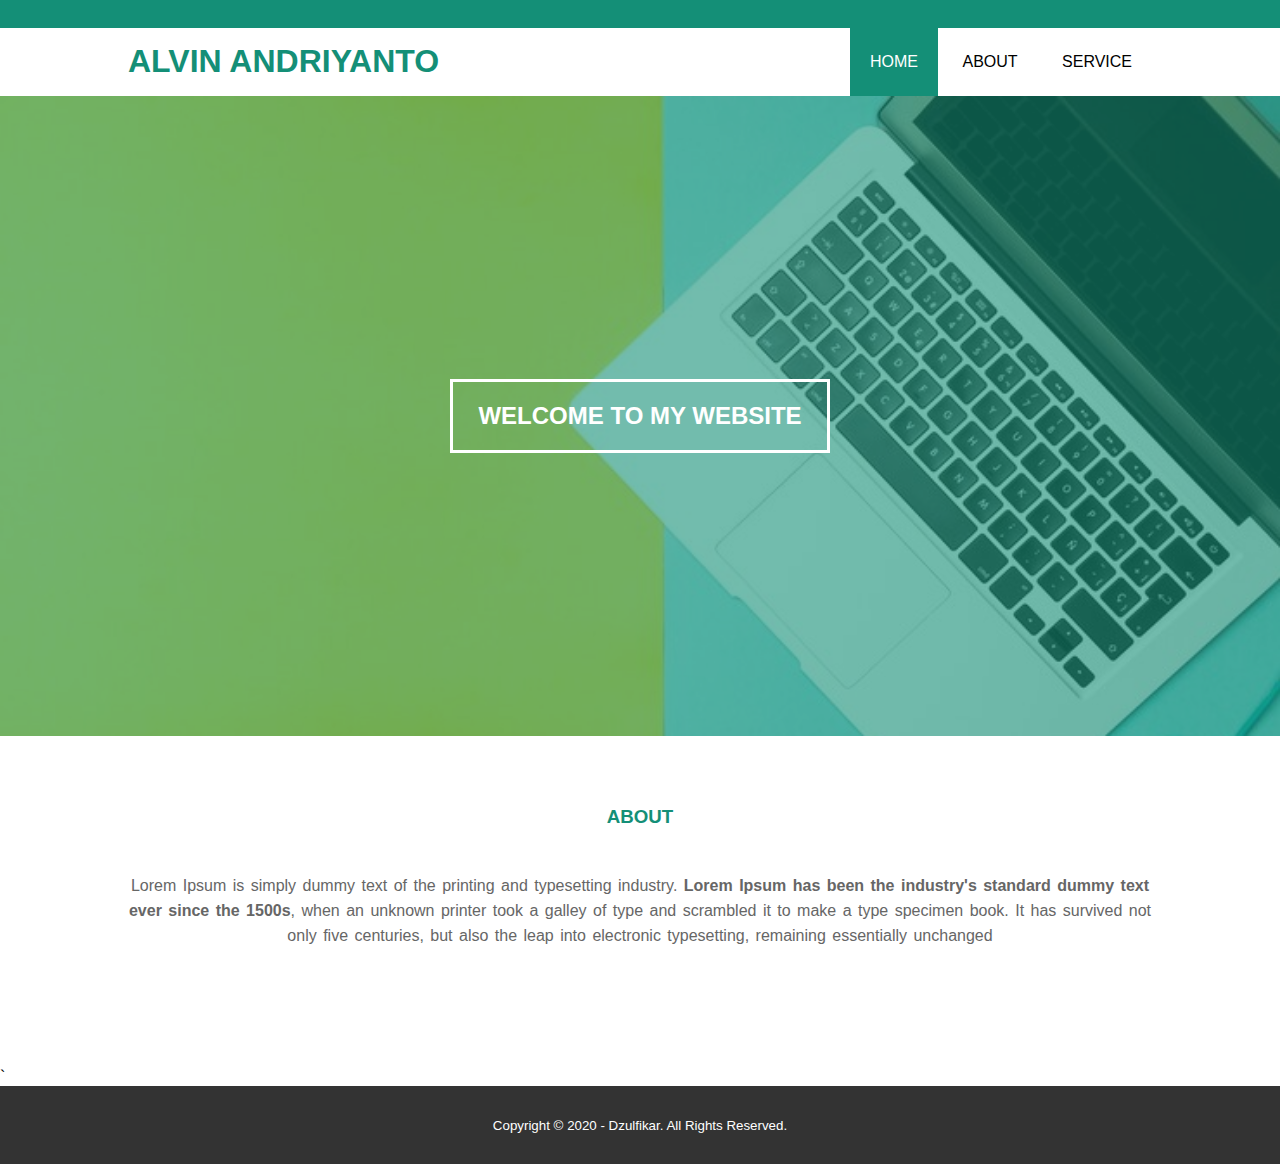
<file: index.html>
<!DOCTYPE html>
<html>
<head>
	<meta charset="utf-8">
	<meta name="viewport" content="width=device-width, initial-scale=1">
	<title>ALVIN ANDRIYANTO</title>
	<link rel="stylesheet" type="text/css" href="style.css"
	<link rel="stylesheet" type="text/css" href="https://cdnjs.cloudflare.com/ajax/libs/font-awesome/5.13.0/css/all.min.css">
	<script src="https://code.jquery.com/jquery-3.5.1.min.js" integrity="sha256-9/aliU8dGd2tb6OSsuzixeV4y/faTqgFtohetphbbj0=" crossorigin="anonymous"></script>
</head>
<body>
	<!-- loader -->
	<div class="bg-loader">
		<div class="loader"></div>
	</div>

	<!-- header -->
	<div class="medsos">
		<div class="container">
			<ul>
				<li><a href="#"><i class="fab fa-facebook"></i></a></li>
				<li><a href="#"><i class="fab fa-youtube"></i></a></li>
				<li><a href="#"><i class="fab fa-twitter"></i></a></li>
			</ul>
		</div>
	</div>
	<header>
		<div class="container">
			<h1><a href="index.html">ALVIN ANDRIYANTO</a></h1>
			<ul>
				<li class="active"><a href="index.html">HOME</a></li>
				<li><a href="about.html">ABOUT</a></li>
				<li><a href="service.html">SERVICE</a></li>
			</ul>
		</div>
	</header>

	<!-- banner -->
	<section class="banner">
		<h2>WELCOME TO MY WEBSITE</h2>
	</section>

	<!-- about -->
	<section class="about">
		<div class="container">
			<h3>ABOUT</h3>
			<p>Lorem Ipsum is simply dummy text of the printing and typesetting industry. <strong>Lorem Ipsum has been the industry's standard dummy text ever since the 1500s</strong>, when an unknown printer took a galley of type and scrambled it to make a type specimen book. It has survived not only five centuries, but also the leap into electronic typesetting, remaining essentially unchanged</p>
		</div>
	</section>`
	<!-- footer -->
	<footer>
		<div class="container">
			<small>Copyright &copy; 2020 - Dzulfikar. All Rights Reserved.</small>
		</div>
	</footer>


	<script type="text/javascript">
		$(document).ready(function(){
			$(".bg-loader").hide();
		})
	</script>
</body>
</html>
</file>
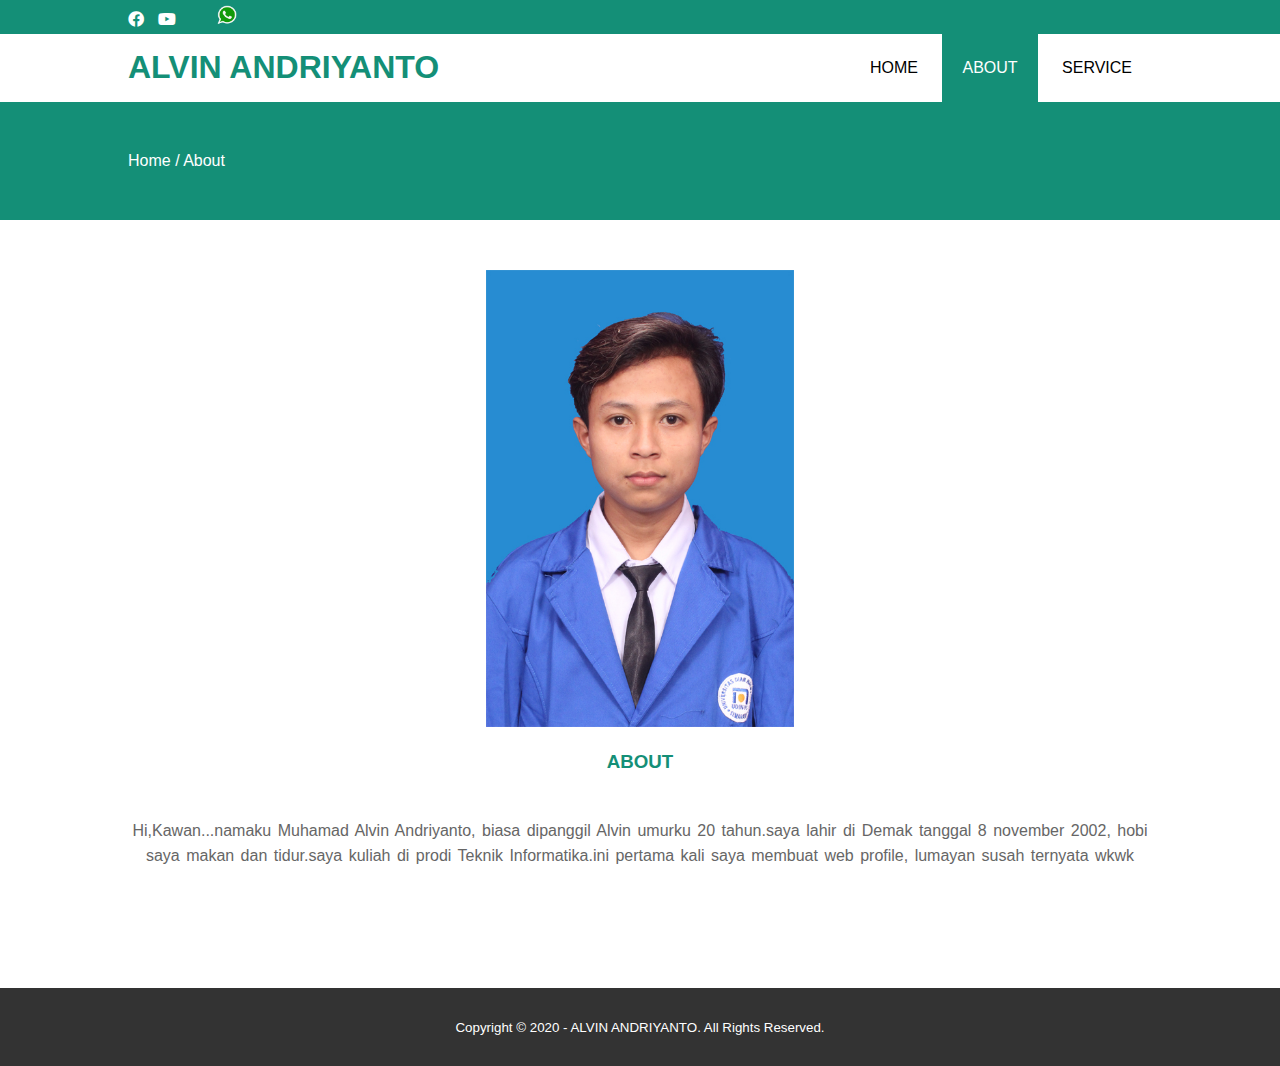
<file: about.html>
<!DOCTYPE html>
<html>
<head>
	<meta charset="utf-8">
	<meta name="viewport" content="width=device-width, initial-scale=1">
	<title>AlVIN ANDRIYANTO</title>
	<link rel="stylesheet" type="text/css" href="style.css">
	<link rel="stylesheet" type="text/css" href="https://cdnjs.cloudflare.com/ajax/libs/font-awesome/5.13.0/css/all.min.css">
	<script src="https://code.jquery.com/jquery-3.5.1.min.js" integrity="sha256-9/aliU8dGd2tb6OSsuzixeV4y/faTqgFtohetphbbj0=" crossorigin="anonymous"></script>
</head>
<body>
	<!-- loader -->
	<div class="bg-loader">
		<div class="loader"></div>
	</div>

	<!-- header -->
	<div class="medsos">
		<div class="container">
			<ul>
				<li><a href="https://www.facebook.com/alvin.andrianto.54/"><i class="fab fa-facebook"></i></a></li>
				<li><a href="https://www.youtube.com/channel/UCShD8J-gfa_V0nmEcTsAK6A"><i class="fab fa-youtube"></i></a></li>
				<li><a href="https://www.instagram.com/vien_tod/"><i class="fa-brands fa-instagram"></i></i></a></li>
				<li><a href="https://wa.me/6285770300030"><img src="waaa.png" weidht="20" height="20"></li> </a>

			</ul>
		</div>
	</div>
	<header>
		<div class="container">
			<h1><a href="index.html">ALVIN ANDRIYANTO</a></h1>
			<ul>
				<li><a href="index.html">HOME</a></li>
				<li class="active"><a href="about.html">ABOUT</a></li>
				<li><a href="service.html">SERVICE</a></li>
			</ul>
		</div>
	</header>

	<!-- label -->
	<section class="label">
		<div class="container">
			<p>Home / About</p>
		</div>
	</section>

	<!-- about -->
	<section class="about">
		<div class="container">
			<center><img src="Alfin Andriyanto Sabetan 46 ud_055504.jpg" width="30%"></center>
			<h3>ABOUT</h3>
			<p>Hi,Kawan...namaku Muhamad Alvin Andriyanto, biasa dipanggil Alvin umurku 20 tahun.saya lahir di Demak tanggal 8 november 2002, hobi saya makan dan tidur.saya kuliah di <strong Universitas  Dian Nuswantoro</strong> 
			</strong> prodi Teknik Informatika.ini pertama kali saya membuat web profile, lumayan susah ternyata wkwk</p>
		</div>
	</section>

	<!-- footer -->
	<footer>
		<div class="container">
			<small>Copyright &copy; 2020 - ALVIN ANDRIYANTO. All Rights Reserved.</small>
		</div>
	</footer>


	<script type="text/javascript">
		$(document).ready(function(){
			$(".bg-loader").hide();
		})
	</script>
</body>
</html>
</file>
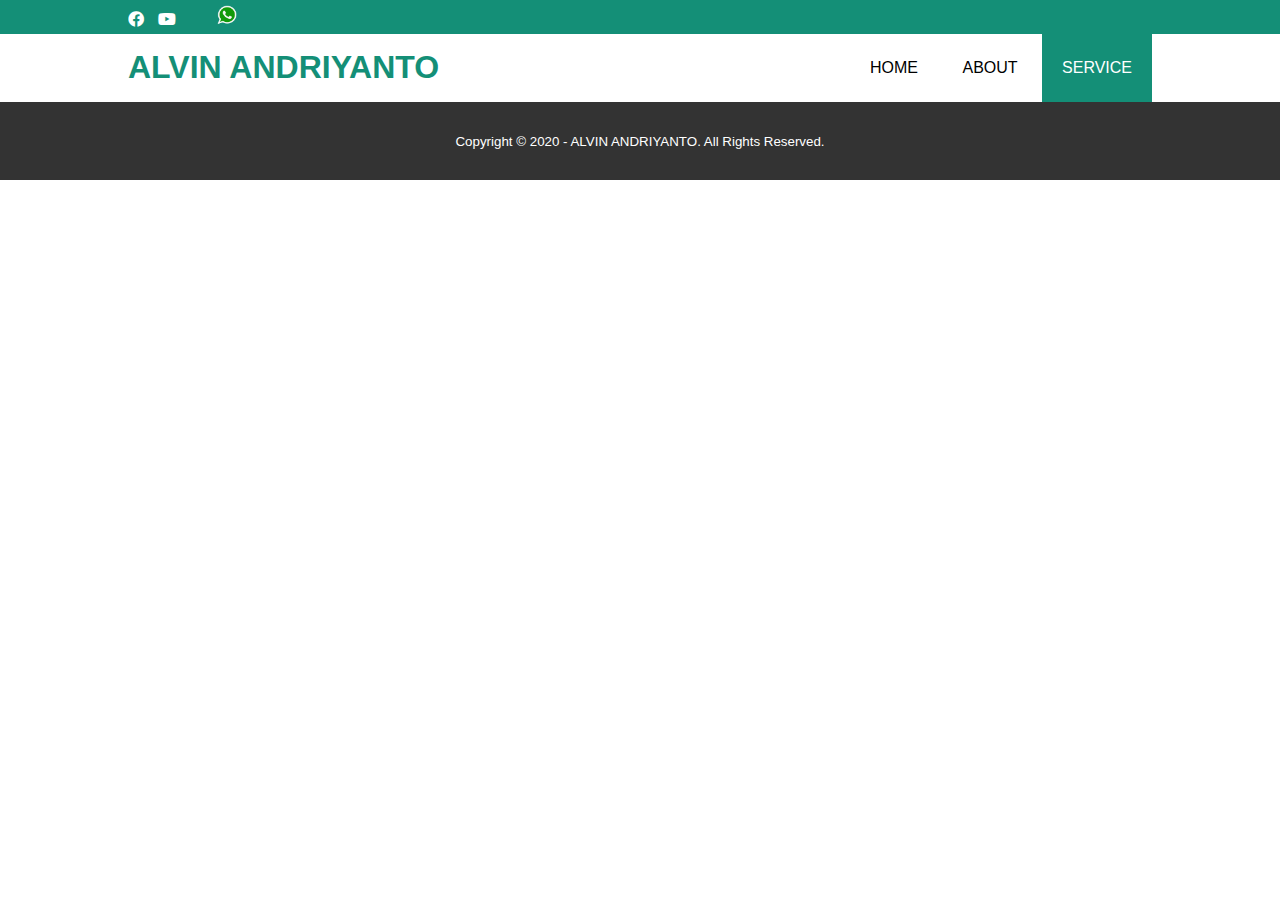
<file: service.html>
<!DOCTYPE html>
<html>
<head>
	<meta charset="utf-8">
	<meta name="viewport" content="width=device-width, initial-scale=1">
	<title>ALVIN ANDRIYANTO</title>
	<link rel="stylesheet" type="text/css" href="style.css">
	<link rel="stylesheet" type="text/css" href="https://cdnjs.cloudflare.com/ajax/libs/font-awesome/5.13.0/css/all.min.css">
	<script src="https://code.jquery.com/jquery-3.5.1.min.js" integrity="sha256-9/aliU8dGd2tb6OSsuzixeV4y/faTqgFtohetphbbj0=" crossorigin="anonymous"></script>
</head>
<body>
	<!-- loader -->
	<div class="bg-loader">
		<div class="loader"></div>
	</div>

	<!-- header -->
	<div class="medsos">
		<div class="container">
			<ul>
				<li><a href="https://www.facebook.com/alvin.andrianto.54/"><i class="fab fa-facebook"></i></a></li>
				<li><a href="https://www.youtube.com/channel/UCShD8J-gfa_V0nmEcTsAK6A"><i class="fab fa-youtube"></i></a></li>
				<li><a href="https://www.instagram.com/vien_tod/"><i class="fa-brands fa-instagram"></i></i></a></li>
				<li><a href="https://wa.me/6285770300030"><img src="waaa.png" weidht="20" height="20"></li> </a>

			</ul>
		</div>
	</div>
	<header>
		<div class="container">
			<h1><a href="index.html">ALVIN ANDRIYANTO</a></h1>
			<ul>
				<li><a href="index.html">HOME</a></li>
				<li><a href="about.html">ABOUT</a></li>
				<li class="active"><a href="service.html">SERVICE</a></li>
			</ul>
		</div>
	</header>

	<!-- footer -->
	<footer>
		<div class="container">
			<small>Copyright &copy; 2020 - ALVIN ANDRIYANTO. All Rights Reserved.</small>
		</div>
	</footer>


	<script type="text/javascript">
		$(document).ready(function(){
			$(".bg-loader").hide();
		})
	</script>
</body>
</html>
</file>
<file: style.css>
* {
	padding:0;
	margin:0;
	font-family: sans-serif;
}
a {
	color: inherit;
	text-decoration: none;
}
.medsos {
	padding:5px 0;
	background-color: #148F77;
}
.medsos ul li {
	display: inline-block;
	color: #fff;
	margin-right: 10px;
}
.container {
	width:80%;
	margin:0 auto;
}
.container:after {
	content:'';
	display: block;
	clear: both;
}
header h1 {
	float: left;
	padding:15px 0;
	color: #148F77;
}
header ul {
	float: right;
}
header ul li {
	display: inline-block;
}
header ul li a {
	padding:25px 20px;
	display: inline-block;
}
header ul li a:hover {
	background-color: #148F77;
	color: #fff;
}
.active {
	background-color: #148F77;
	color: #fff;
}
.banner {
	height: 60vh;
	background-image: url('top-view-laptop-with-colourful-background_23-2148226881.jpg');
	background-size: cover;
	position: relative;
	display: flex;
	justify-content: center;
	align-items: center;
}
.banner:after {
	content:'';
	display: block;
	position: absolute;
	top: 0;
	left: 0;
	right: 0;
	bottom: 0;
	background-color: rgba(20, 143, 119, .6);
}
.banner h2 {
	color: #fff;
	z-index: 1;
	padding: 20px 25px;
	border:3px solid #fff;
}
section {
	padding:50px 0;
}
section h3 {
	text-align: center;
	padding:20px 0;
	color: #148F77;
	margin-bottom: 25px;
}
.about,
.service {
	padding-bottom: 100px;
}
.about p {
	color: #666;
	word-spacing: 2px;
	line-height: 25px;
	margin-bottom: 20px;
	text-align: center;
}
.service {
	background-color: #f9f9f9;
}
.box {
	color: #148F77;
}
.box:after {
	content: '';
	display: block;
	clear: both;
}
.box .col-4 {
	width:25%;
	padding:20px;
	box-sizing: border-box;
	text-align: center;
	float: left;
}
.icon {
	width:70px;
	height:70px;
	border:1px solid;
	border-radius: 50%;
	text-align: center;
	line-height: 70px;
	font-size: 20px;
	margin:0 auto;
}
.box .col-4 h4 {
	margin:20px 0;
}
footer {
	padding:30px 0;
	background-color: #333;
	color: #fff;
	text-align: center;
}
.bg-loader {
	background-color: #eee;
	position: fixed;
	top: 0;
	left: 0;
	right: 0;
	bottom: 0;
	z-index: 9999;
	display: flex;
	justify-content: center;
	align-items: center;
}
.bg-loader .loader {
	width:100px;
	height: 100px;
	border:3px solid #fff;
	border-radius: 50%;
	border-top-color: #148F77;
	border-right-color: #148F77;
	border-bottom-color: #148F77;
	animation: puterin .8s linear infinite;
}
.label {
	background-color: #148F77;
	color: #fff;
}
@keyframes puterin {
	100% {
		transform: rotate(360deg);
	}
}
@media screen and (max-width: 768px){
	.container {
		width:90%;
	}
	header h1 {
		text-align: center;
		float: none;
	}
	header ul {
		text-align: center;
		float: none;
	}
	.box .col-4 {
		width:100%;
		float: none;
		margin-bottom: 20px;
	}
}
</file>
